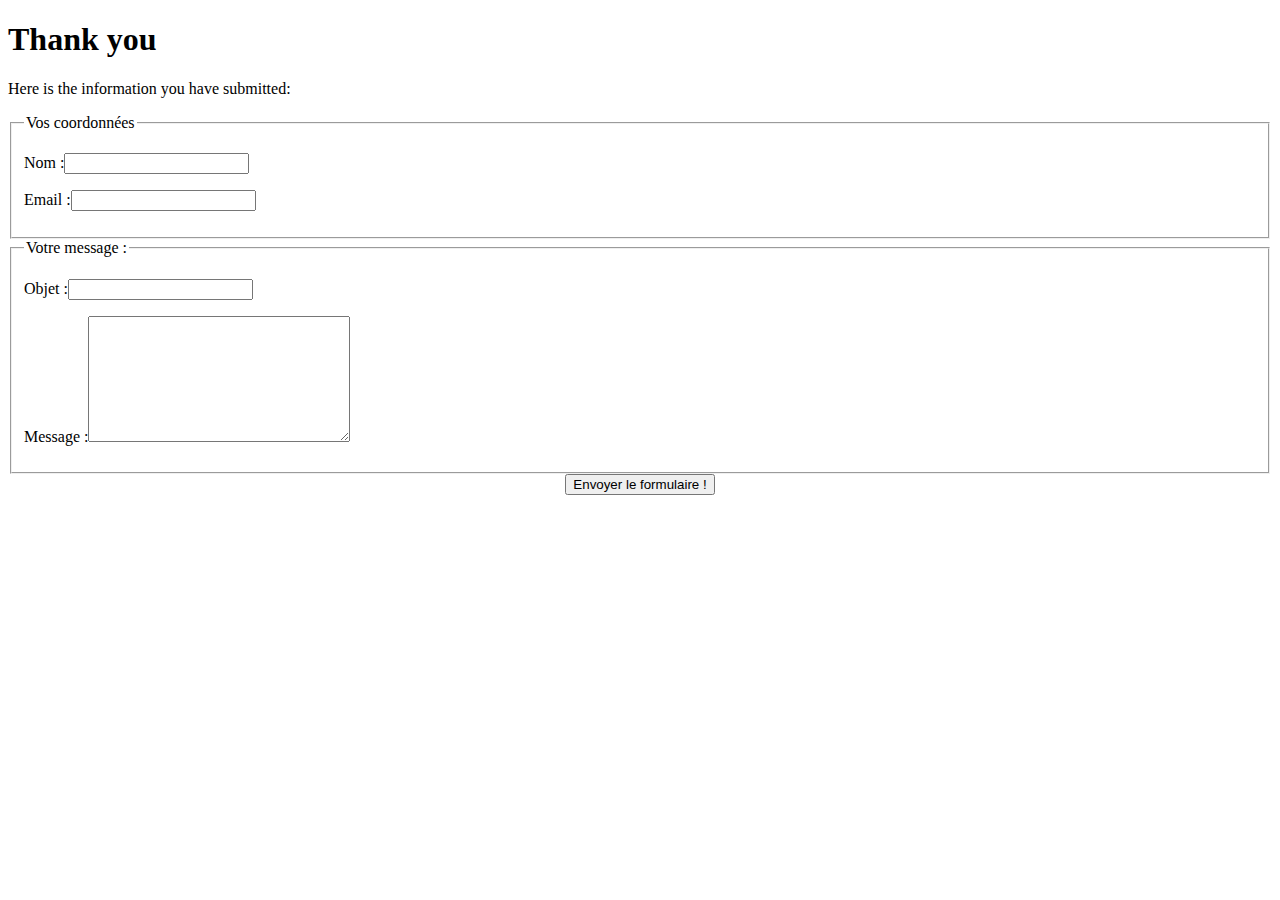
<file: Contact.html>
<!DOCTYPE html>
<html lang="en">
<head>
   <meta charset="UtF-8">
   <title> Contact Form </title>
</head>
<body>
   <h1>Thank you </h1>
   <P>Here is the information you have submitted:</p>

<?php

$nom     = (isset($_POST['nom']))     ? Rec($_POST['nom'])     : '';
$email   = (isset($_POST['email']))   ? Rec($_POST['email'])   : '';
$objet   = (isset($_POST['objet']))   ? Rec($_POST['objet'])   : '';
$message = (isset($_POST['message'])) ? Rec($_POST['message']) : '';
$email = (IsEmail($email)) ? $email : '';

 
if (($err_formulaire) || (!isset($_POST['envoi'])))
{
	
	echo '
	<form id="contact" method="post" action="'.$form_action.'">
	<fieldset><legend>Vos coordonnées</legend>
		<p><label for="nom">Nom :</label><input type="text" id="nom" name="nom" value="" /></p>
		<p><label for="email">Email :</label><input type="text" id="email" name="email" value="" /></p>
	</fieldset>
 
	<fieldset><legend>Votre message :</legend>
		<p><label for="objet">Objet :</label><input type="text" id="objet" name="objet" value="" /></p>
		<p><label for="message">Message :</label><textarea id="message" name="message" cols="30" rows="8"></textarea></p>
	</fieldset>
 
	<div style="text-align:center;"><input type="submit" name="envoi" value="Envoyer le formulaire !" /></div>
	</form>

</body>
</html>
</file>
